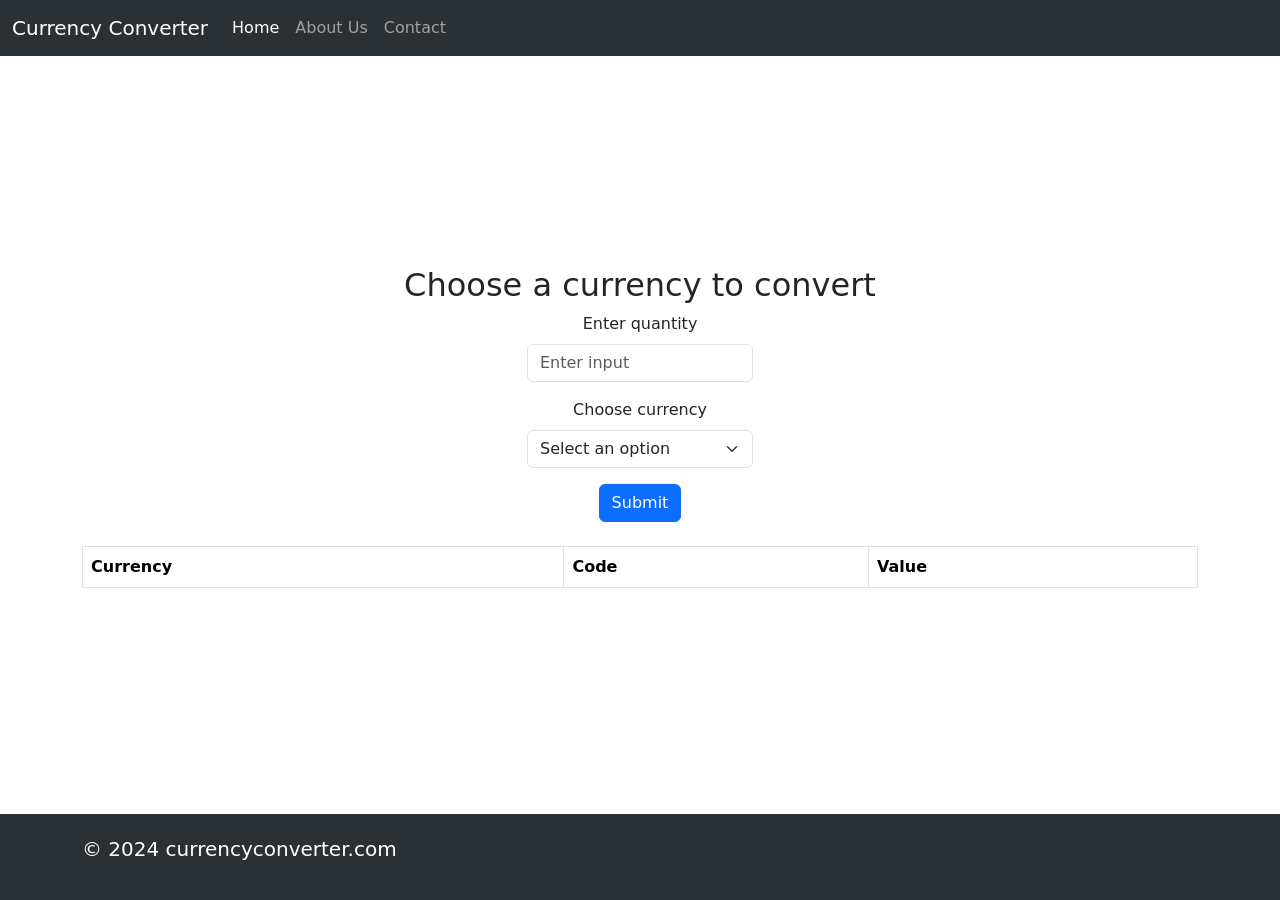
<file: Currency-Converter/index.html>
<!DOCTYPE html>
<html lang="en">

<head>
    <meta charset="UTF-8">
    <meta name="viewport" content="width=device-width, initial-scale=1.0">
    <link href="https://cdn.jsdelivr.net/npm/bootstrap@5.3.3/dist/css/bootstrap.min.css" rel="stylesheet"
        integrity="sha384-QWTKZyjpPEjISv5WaRU9OFeRpok6YctnYmDr5pNlyT2bRjXh0JMhjY6hW+ALEwIH" crossorigin="anonymous">
    <link rel="stylesheet" href="style.css">
    <title>Currency Converter</title>
</head>

<body>
    <header>
        <nav class="navbar navbar-expand-lg bg-body-tertiary" data-bs-theme="dark">
            <div class="container-fluid">
                <a class="navbar-brand" href="#">Currency Converter</a>
                <button class="navbar-toggler" type="button" data-bs-toggle="collapse"
                    data-bs-target="#navbarSupportedContent" aria-controls="navbarSupportedContent"
                    aria-expanded="false" aria-label="Toggle navigation">
                    <span class="navbar-toggler-icon"></span>
                </button>
                <div class="collapse navbar-collapse" id="navbarSupportedContent">
                    <ul class="navbar-nav me-auto mb-2 mb-lg-0">
                        <li class="nav-item">
                            <a class="nav-link active" aria-current="page" href="#">Home</a>
                        </li>
                        <li class="nav-item">
                            <a class="nav-link" href="#">About Us</a>
                        </li>
                        <li class="nav-item">
                            <a class="nav-link" href="#">Contact</a>
                        </li>
                    </ul>
                </div>
            </div>
        </nav>
    </header>
    <main class="container my-4">
        <h2>Choose a currency to convert</h2>
        <form id="currencyForm">
            <div class="mb-3">
                <label for="textInput" class="form-label">Enter quantity</label>
                <input type="text" id="textInput" class="form-control" placeholder="Enter input">
            </div>
            <div class="mb-3">
                <label for="selectMenu" class="form-label">Choose currency</label>
                <select id="selectMenu" class="form-select">
                    <option>Select an option</option>
                    <option value="PKR">Pakistani Rupee</option>
                    <option value="INR">Indian Rupee</option>
                    <option value="USD">US Dollar</option>
                    <option value="EUR">Euro</option>
                </select>
            </div>
            <button type="submit" class="btn btn-primary">Submit</button>
        </form>
        <div class="converted mt-4">
            <table class="table table-bordered">
                <thead>
                    <tr>
                        <th>Currency</th>
                        <th>Code</th>
                        <th>Value</th>
                    </tr>
                </thead>
                <tbody>
                </tbody>
            </table>
        </div>
    </main>
    <footer>
        <div class="container">
            <p>&copy; 2024 currencyconverter.com</p>
        </div>
    </footer>
    <script src="index.js"></script>
    <script src="https://cdn.jsdelivr.net/npm/bootstrap@5.3.3/dist/js/bootstrap.bundle.min.js"
        integrity="sha384-YvpcrYf0tY3lHB60NNkmXc5s9fDVZLESaAA55NDzOxhy9GkcIdslK1eN7N6jIeHz"
        crossorigin="anonymous"></script>
</body>

</html>
</file>
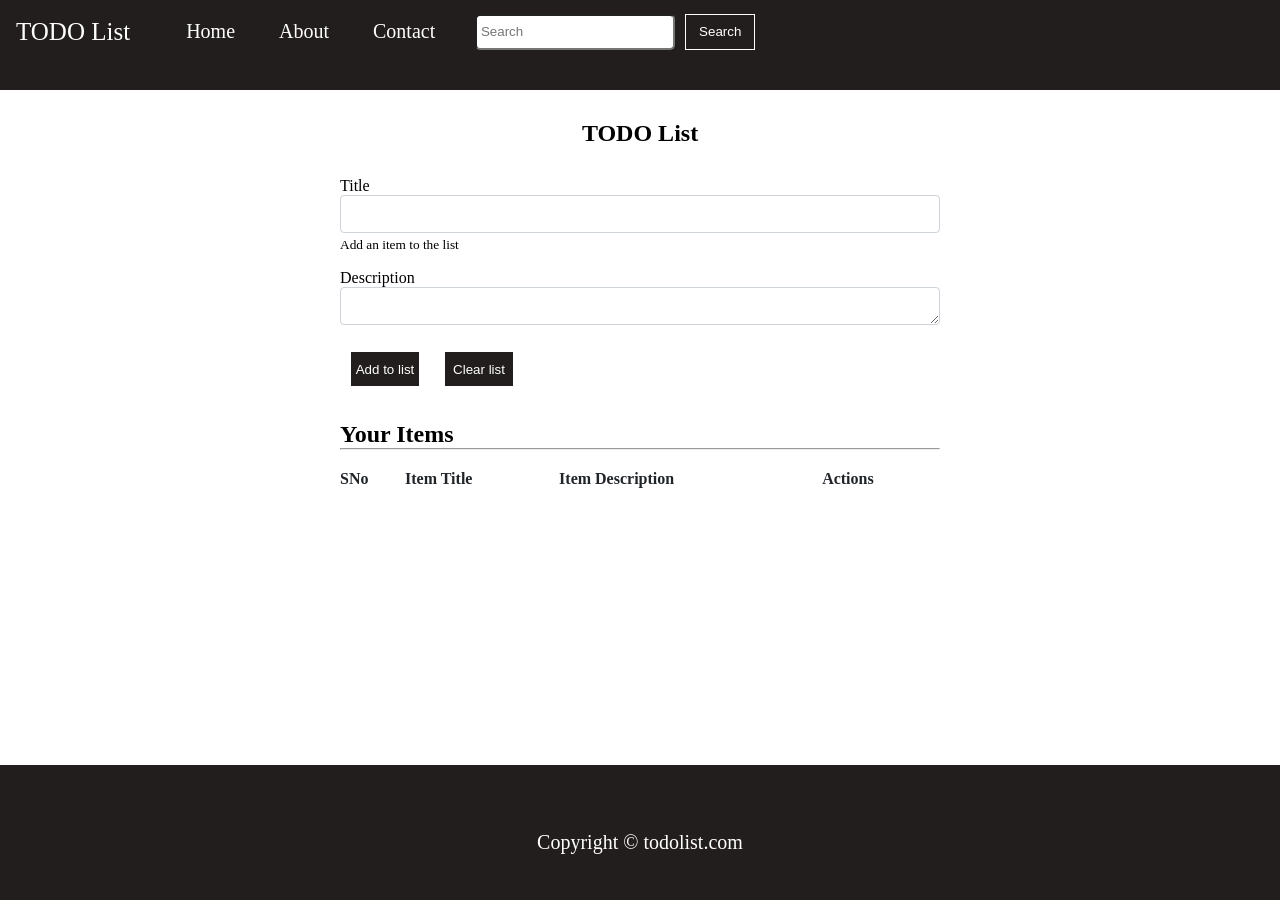
<file: Todo List/index.html>
<!DOCTYPE html>
<html lang="en">

<head>
    <meta charset="UTF-8">
    <meta name="viewport" content="width=device-width, initial-scale=1.0">
    <title>TODO List</title>
    <link rel="stylesheet" href="style.css">
</head>

<body>
    <div class="wrapper">
        <header>
            <nav class="hed">
                <div class="yes">
                    TODO List
                </div>
                <ul>
                    <li>Home</li>
                    <li>About</li>
                    <li>Contact</li>
                </ul>
                <div class="search">
                    <input type="text" placeholder=" Search" class="srch">
                </div>
                <button class="btn">Search</button>
            </nav>
        </header>
        <main>
            <div class="container">
                <h2 class="subh">TODO List</h2>
                <div class="form-group">
                    <label for="title">Title</label>
                    <input type="text" class="form-control" id="title" aria-describedby="emailHelp">
                    <small id="emailHelp" class="form-text text-muted">Add an item to the list</small>
                </div>

                <div class="form-group">
                    <label for="description">Description</label>
                    <textarea class="form-control" id="description" rows="3"></textarea>
                </div>

                <button id="add" class="btn btn-primary">Add to list</button>
                <button id="clear" class="btn btn-primary" onclick="clearStorage()">Clear list</button>
                <div id="items" class="my-4">
                    <h2>Your Items</h2>
                    <hr>
                    <table class="table">
                        <thead>
                            <tr>
                                <th scope="col">SNo</th>
                                <th scope="col">Item Title</th>
                                <th scope="col">Item Description</th>
                                <th scope="col">Actions</th>
                            </tr>
                        </thead>
                        <tbody id="tableBody">
                        </tbody>
                    </table>
                </div>
            </div>
        </main>
        <footer>
            <p>Copyright &copy; todolist.com</p>
        </footer>
    </div>
    <script src="index.js"></script>
</body>

</html>
</file>
<file: Currency-Converter/style.css>
* {
    margin: 0;
    padding: 0;
    box-sizing: border-box;
}

html, body {
    height: 100%;
    display: flex;
    flex-direction: column;
}

header {
    background-color: #2B3035;
}

main {
    flex: 1;
    display: flex;
    flex-direction: column;
    justify-content: center;
    align-items: center;
    text-align: center;
}

footer {
    background-color: #2B3035;
    color: white;
    font-size: 20px;
    padding: 20px 0;
}

.container1 {
    display: flex;
    justify-content: center;
    align-items: center;
}

.converted {
    width: 100%;
    margin-top: 20px;
}

table {
    width: 100%;
    text-align: left;
}
</file>
<file: Todo List/style.css>
* {
    margin: 0;
    padding: 0;
    box-sizing: border-box;
}

body, html {
    height: 100%;
}

.wrapper {
    display: flex;
    flex-direction: column;
    min-height: 100vh;
}

header {
    height: 10vh;
    background-color: rgb(35, 30, 30);
    color: white;
}

.hed {
    display: flex;
    align-items: center;
}

.yes {
    font-size: 25px;
    padding: 0px 16px;
}

.yes:hover {
    font-weight: bold;
}

nav ul {
    padding: 20px;
}

nav ul li {
    display: inline;
    padding: 0px 20px;
    font-size: 20px;
}

nav ul li:hover {
    font-weight: bold;
}

.srch {
    height: 4vh;
    width: 200px;
    border-radius: 5px;
}

.btn {
    background-color: rgb(35, 30, 30);
    color: white;
    border: 1px solid white;
    margin: 10px;
    height: 4vh;
    width: 70px;
}

.btn:hover {
    font-weight: bold;
}

main {
    flex: 1;
    background-color: white;
    display: flex;
    justify-content: center;
    padding-bottom: 20px; 
}

.container {
    width: 80%;
    max-width: 600px;
    margin: 0 auto;
}

.mb-4, .my-4 {
    margin-bottom: 1.5rem !important;
}

.mt-4, .my-4 {
    margin-top: 1.5rem !important;
}

.form-control {
    display: block;
    width: 100%;
    height: calc(1.5em + .75rem + 2px);
    padding: .375rem .75rem;
    font-size: 1rem;
    font-weight: 400;
    line-height: 1.5;
    color: #495057;
    background-color: #fff;
    background-clip: padding-box;
    border: 1px solid #ced4da;
    border-radius: .25rem;
    transition: border-color .15s ease-in-out, box-shadow .15s ease-in-out;
}

.tabletd, .tableth {
    padding: .75rem;
    vertical-align: top;
    border-top: 1px solid #dee2e6;
}

th {
    text-align: inherit;
}

table {
    border-collapse: collapse;
    width: 100%;
    margin-bottom: 1rem;
    color: #212529;
    margin-top: 20px;
}

.form-text {
    display: block;
    margin-top: .25rem;
}

.form-group {
    margin-bottom: 1rem;
}

.subh {
    text-align: center;
    padding: 30px;
}

footer {
    height: 15vh;
    background-color: rgb(35, 30, 30);
    color: white;
    display: flex;
    justify-content: center;
    align-items: center;
    font-size: 20px;
    padding-top: 20px;
}
</file>
